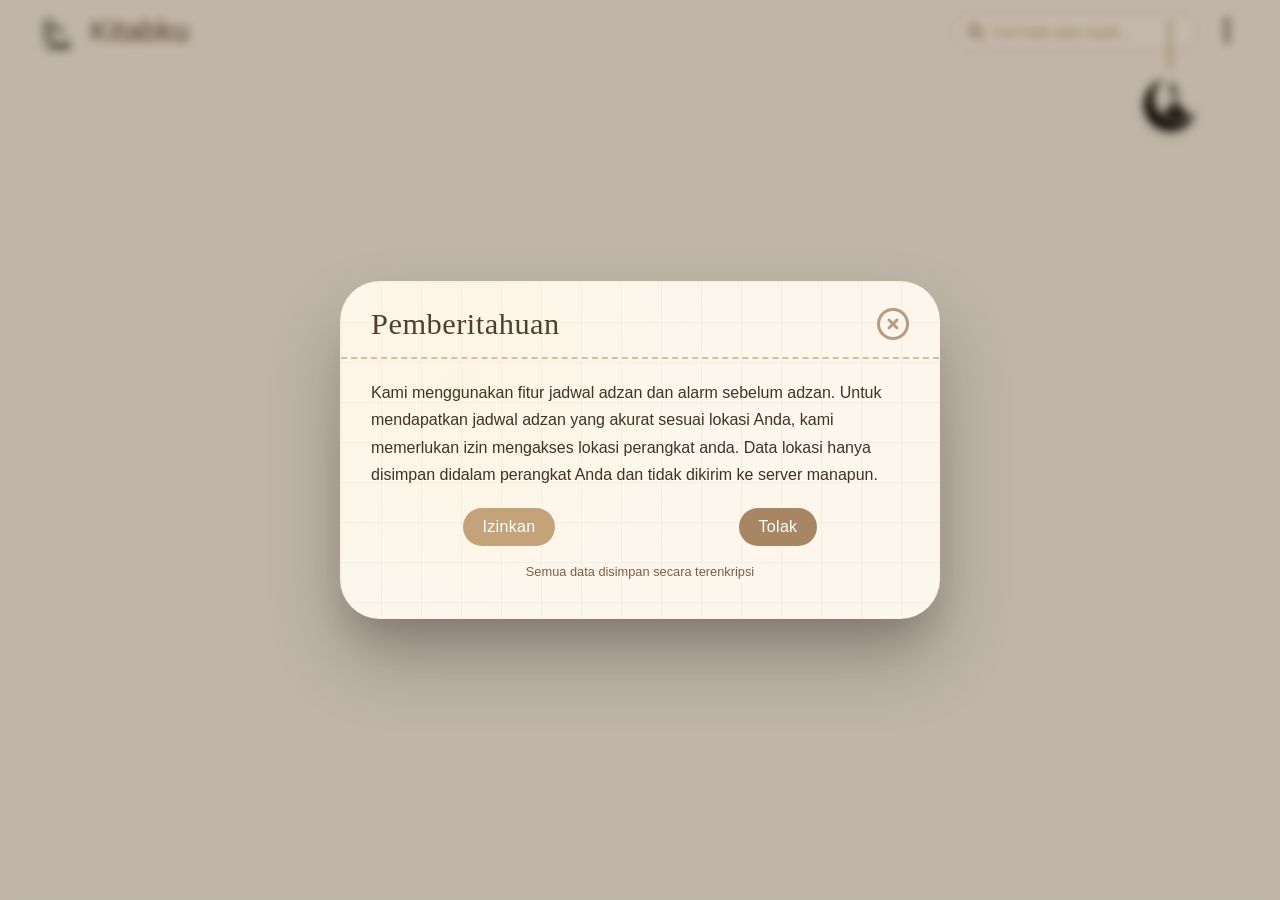
<file: index.html>
<!DOCTYPE html>
<html lang="id">
<head>
    <meta charset="UTF-8">
    <meta name="viewport" content="width=device-width, initial-scale=1.0">
    <title>Kitabku</title>
    <link rel="stylesheet" href="css/style.css">
    <link rel="icon" type="image/png" href="img/logo.png">
    <link rel="stylesheet" href="https://cdnjs.cloudflare.com/ajax/libs/font-awesome/6.0.0-beta3/css/all.min.css">
    <link href="https://fonts.googleapis.com/css2?family=Amiri&display=swap" rel="stylesheet">
</head>
<body>
    <header class="header">
        <div class="logo-container">
            <img src="img/kubah.png" alt="Logo" class="logo">
            <h1 class="site-title">Kitabku</h1>
        </div>
        <div class="header-right">
            <div class="search-container">
                <div class="search-box">
                    <i class="fas fa-search"></i>
                    <input type="text" placeholder="Cari bab atau topik..." aria-label="Cari">
                </div>
                <button class="search-icon-mobile" id="searchIconMobile" aria-label="Cari">
                    <i class="fas fa-search"></i>
                </button>
                <div class="search-results-desktop"></div>
            </div>
            <button class="dropdown-btn" id="dropdownBtn"><i class="fas fa-ellipsis-v"></i></button>
            <div class="dropdown-menu" id="dropdownMenu">
                <button class="dropdown-item" id="dropdownLicense">Licensi</button>
                <button class="dropdown-item" id="dropdownHelp">Kebijakan & Bantuan</button>
            </div>
        </div>
    </header>
    <div class="lamp-container">
        <div class="string"></div>
        <img src="img/bulan.png" alt="bulan" class="lamp">
    </div>
    <main class="main-content">
        <div class="card-wrapper">
            <img src="img/alquran.png" alt="Al-Qur'an" class="dome-image">
            <div class="card">
                <div class="card-header-sticky">
                    <h2 class="card-title">Daftar Pembahasan</h2>
                </div>
                <ul class="lesson-list" id="category-list"></ul>
            </div>
        </div>
    </main>
    <div class="modal" id="licenseModal">
        <div class="modal-content paper-texture">
            <div class="modal-header">
                <h3>Licensi MIT</h3>
                <button class="close-modal"><i class="far fa-times-circle"></i></button>
            </div>
            <div class="modal-body">
                <p class="dropcap">Dengan ini, saya menyatakan bahwa seluruh isi dan data di dalam website ini semuanya <strong>benar</strong> dan <strong>dapat dipertanggungjawabkan</strong>. Konten masih dalam tahap <strong>revisi</strong> dan <strong>pengembangan.</strong></p><br>
                <p>Dibuat oleh: <strong>M. Syalman Al Farizi</strong></p><br>
                <p>Copyright © 2026 M. Syalman Al Farizi. Permission is hereby granted, free of charge, to any person obtaining a copy of this software and associated documentation files (the "Software"), to deal in the Software without restriction, including without limitation the rights to use, copy, modify, merge, publish, distribute, sublicense, and/or sell copies of the Software, and to permit persons to whom the Software is furnished to do so, subject to the following conditions:</p><br>
                <p>The above copyright notice and this permission notice shall be included in all copies or substantial portions of the Software.</p><br>
                <p>THE SOFTWARE IS PROVIDED "AS IS", WITHOUT WARRANTY OF ANY KIND, express or implied, including but not limited to the warranties of merchantability, fitness for a particular purpose and noninfringement. In no event shall the authors or copyright holders be liable for any claim, damages or other liability, whether in an action of contract, tort or otherwise, arising from, out of or in connection with the software or the use or other dealings in the software.</p>
            </div>
        </div>
    </div>
    <div class="modal" id="helpModal">
        <div class="modal-content paper-texture">
            <div class="modal-header">
                <h3>Kebijakan & Bantuan</h3>
                <button class="close-modal"><i class="far fa-times-circle"></i></button>
            </div>
            <div class="modal-body">
                <p><strong>Kebijakan Privasi</strong></p>
                <p>Website ini tidak mengambil data pribadi apapun dari pengunjung kecuali data lokasi yang Anda berikan secara sukarela untuk keperluan jadwal adzan. Data lokasi hanya disimpan di perangkat Anda (localStorage) dan tidak dikirim ke server manapun. Anda dapat menghapusnya kapan saja.</p>
                <p>Kami tidak menggunakan cookies, tidak melacak jejak digital, dan tidak menyimpan informasi apapun tentang aktivitas anda. Semua konten bersifat informatif dan bebas digunakan.</p>
                <p><strong>Bantuan & Kontak</strong></p>
                <p>Jika menemukan kesalahan penulisan kata atau penjelasan yang kurang tepat, atau ada saran dan masukan, silakan hubungi kami melalui:</p>
                <div class="contact-list">
                    <a href="https://instagram.com/neveerlabs" target="_blank" class="contact-item"><i class="fab fa-instagram"></i> neveerlabs</a>
                    <a href="https://facebook.com/neveerlabs" target="_blank" class="contact-item"><i class="fab fa-facebook"></i> neveerlabs</a>
                    <a href="https://github.com/neveerlabs" target="_blank" class="contact-item"><i class="fab fa-github"></i> neveerlabs</a>
                    <a href="mailto:userlinuxorg@gmail.com" class="contact-item"><i class="far fa-envelope"></i> userlinuxorg@gmail.com</a>
                </div>
            </div>
        </div>
    </div>
    <div class="modal kitab-modal" id="kitabModal">
        <div class="modal-content paper-texture">
            <div class="modal-header">
                <h3 id="kitabModalHeader">Judul Kitab</h3>
            </div>
            <div class="modal-body" id="kitabModalBody"></div>
        </div>
    </div>
    <div class="modal" id="notificationModal">
        <div class="modal-content paper-texture">
            <div class="modal-header">
                <h3>Pemberitahuan</h3>
                <button class="close-modal" id="closeNotificationModal"><i class="far fa-times-circle"></i></button>
            </div>
            <div class="modal-body" id="notificationMessage"></div>
        </div>
    </div>
    <div class="modal" id="locationPermissionModal">
        <div class="modal-content paper-texture">
            <div class="modal-header">
                <h3>Pemberitahuan</h3>
                <button class="close-modal" id="closeLocationPermissionModal"><i class="far fa-times-circle"></i></button>
            </div>
            <div class="modal-body">
                <p>Kami menggunakan fitur jadwal adzan dan alarm sebelum adzan. Untuk mendapatkan jadwal adzan yang akurat sesuai lokasi Anda, kami memerlukan izin mengakses lokasi perangkat anda. Data lokasi hanya disimpan didalam perangkat Anda dan tidak dikirim ke server manapun.</p>
                <div style="display: flex; justify-content: space-around; margin-top: 20px;">
                    <button class="action-link" id="allowLocationBtn" style="background: #c4a27a; color: white; padding: 10px 20px; border-radius: 40px;">Izinkan</button>
                    <button class="action-link" id="denyLocationBtn" style="background: #a88664; color: white; padding: 10px 20px; border-radius: 40px;">Tolak</button>
                </div>
                <p style="font-size: 0.8rem; color: #7b5f44; margin-top: 15px; text-align: center;">Semua data disimpan secara terenkripsi</p>
            </div>
        </div>
    </div>
    <div class="modal" id="locationResultModal">
        <div class="modal-content paper-texture">
            <div class="modal-header">
                <h3>Informasi Lokasi</h3>
                <button class="close-modal" id="closeLocationResultModal"><i class="far fa-times-circle"></i></button>
            </div>
            <div class="modal-body" id="locationResultMessage"></div>
        </div>
    </div>
    <div class="modal alarm-modal" id="alarmModal">
        <div class="modal-content paper-texture">
            <div class="modal-header">
                <h3>Perhatian semuanya</h3>
                <button class="close-modal" id="closeAlarmModal"><i class="far fa-times-circle"></i></button>
            </div>
            <div class="modal-body" id="alarmMessage"></div>
        </div>
    </div>
    <div class="modal adzan-modal" id="adzanModal">
        <div class="modal-content paper-texture">
            <div class="modal-header">
                <h3>Perhatian semuanya</h3>
                <button class="close-modal" id="closeAdzanModal"><i class="far fa-times-circle"></i></button>
            </div>
            <div class="modal-body" id="adzanMessage"></div>
        </div>
    </div>
    <div class="search-overlay" id="searchOverlay">
        <div class="search-overlay-content">
            <div class="search-overlay-header">
                <i class="fas fa-search"></i>
                <input type="text" id="searchOverlayInput" placeholder="Cari bab atau topik..." autofocus>
                <button class="search-overlay-close" id="searchOverlayClose">&times;</button>
            </div>
            <div class="search-results" id="searchResultsOverlay"></div>
        </div>
    </div>
    <script src="js/PrayTimes.js"></script>
    <script src="js/script.js"></script>
    <script src="js/data.js"></script>
    <script src="js/kitab.js"></script>
    <script>
        (function() {
            const categoryList = document.getElementById('category-list');
            if (categoryList) {
                let html = '';
                for (const [key, cat] of Object.entries(categories)) {
                    html += `<li><a href="id/daftar.html?cat=${key}">${cat.title}</a></li>`;
                }
                categoryList.innerHTML = html;
            }
        })();
    </script>
</body>
</html>
</file>
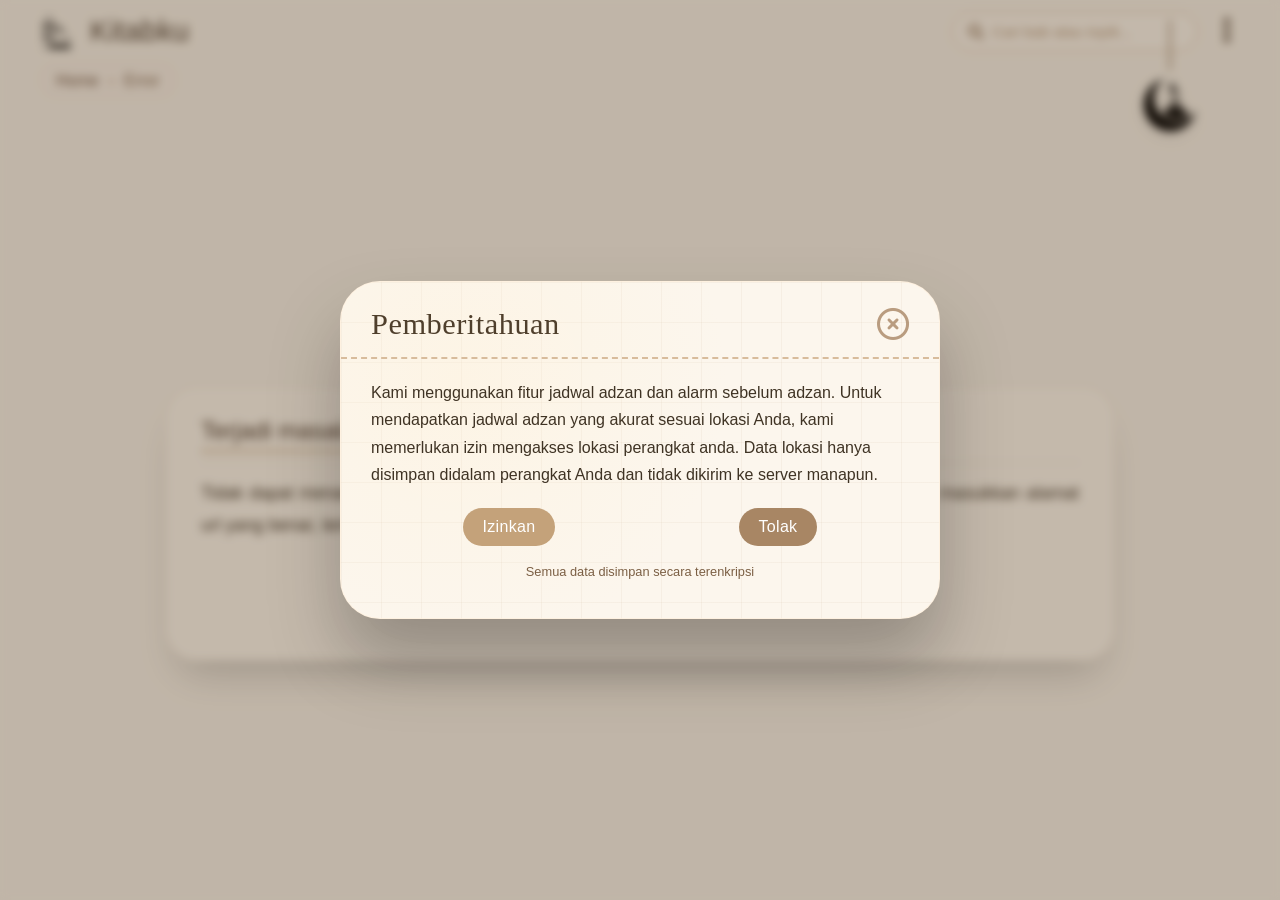
<file: id/artikel.html>
<!DOCTYPE html>
<html lang="id">
<head>
    <meta charset="UTF-8">
    <meta name="viewport" content="width=device-width, initial-scale=1.0">
    <title>Kitabku - Artikel</title>
    <link rel="stylesheet" href="../css/style.css">
    <link rel="stylesheet" href="../css/artikel.css">
    <link rel="icon" type="image/png" href="../img/logo.png">
    <link rel="stylesheet" href="https://cdnjs.cloudflare.com/ajax/libs/font-awesome/6.0.0-beta3/css/all.min.css">
    <link href="https://fonts.googleapis.com/css2?family=Amiri&display=swap" rel="stylesheet">
</head>
<body class="artikel-page">
    <header class="header">
        <div class="logo-container">
            <img src="../img/kubah.png" alt="Logo" class="logo">
            <h1 class="site-title">Kitabku</h1>
        </div>
        <div class="header-right">
            <div class="search-container">
                <div class="search-box">
                    <i class="fas fa-search"></i>
                    <input type="text" placeholder="Cari bab atau topik..." aria-label="Cari">
                </div>
                <button class="search-icon-mobile" id="searchIconMobile" aria-label="Cari">
                    <i class="fas fa-search"></i>
                </button>
                <div class="search-results-desktop"></div>
            </div>
            <button class="dropdown-btn" id="dropdownBtn"><i class="fas fa-ellipsis-v"></i></button>
            <div class="dropdown-menu" id="dropdownMenu">
                <button class="dropdown-item" id="dropdownLicense">Licensi</button>
                <button class="dropdown-item" id="dropdownHelp">Kebijakan & Bantuan</button>
            </div>
        </div>
    </header>
    <div class="breadcrumb-wrapper">
        <div class="breadcrumb" id="breadcrumb"></div>
    </div>
    <div class="lamp-container">
        <div class="string"></div>
        <img src="../img/bulan.png" alt="bulan" class="lamp">
    </div>
    <main class="main-content">
        <div class="card-wrapper">
            <img src="../img/alquran.png" alt="Al-Qur'an" class="dome-image">
            <div class="card" id="artikel-card">
                <div class="card-header-sticky">
                    <h2 class="card-title" id="artikel-judul"></h2>
                </div>
                <div class="artikel-isi" id="artikel-isi"></div>
            </div>
        </div>
    </main>
    <div class="modal" id="licenseModal">
        <div class="modal-content paper-texture">
            <div class="modal-header">
                <h3>Licensi MIT</h3>
                <button class="close-modal"><i class="far fa-times-circle"></i></button>
            </div>
            <div class="modal-body">
                <p class="dropcap">Dengan ini, saya menyatakan bahwa seluruh isi dan data di dalam website ini semuanya <strong>benar</strong> dan <strong>dapat dipertanggungjawabkan</strong>. Konten masih dalam tahap <strong>revisi</strong> dan <strong>pengembangan.</strong></p><br>
                <p>Dibuat oleh: <strong>M. Syalman Al Farizi</strong></p><br>
                <p>Copyright © 2026 M. Syalman Al Farizi. Permission is hereby granted, free of charge, to any person obtaining a copy of this software and associated documentation files (the "Software"), to deal in the Software without restriction, including without limitation the rights to use, copy, modify, merge, publish, distribute, sublicense, and/or sell copies of the Software, and to permit persons to whom the Software is furnished to do so, subject to the following conditions:</p><br>
                <p>The above copyright notice and this permission notice shall be included in all copies or substantial portions of the Software.</p><br>
                <p>THE SOFTWARE IS PROVIDED "AS IS", WITHOUT WARRANTY OF ANY KIND, express or implied, including but not limited to the warranties of merchantability, fitness for a particular purpose and noninfringement. In no event shall the authors or copyright holders be liable for any claim, damages or other liability, whether in an action of contract, tort or otherwise, arising from, out of or in connection with the software or the use or other dealings in the software.</p>
            </div>
        </div>
    </div>
    <div class="modal" id="helpModal">
        <div class="modal-content paper-texture">
            <div class="modal-header">
                <h3>Kebijakan & Bantuan</h3>
                <button class="close-modal"><i class="far fa-times-circle"></i></button>
            </div>
            <div class="modal-body">
                <p><strong>Kebijakan Privasi</strong></p>
                <p>Website ini tidak mengambil data pribadi apapun dari pengunjung kecuali data lokasi yang Anda berikan secara sukarela untuk keperluan jadwal adzan. Data lokasi hanya disimpan di perangkat Anda (localStorage) dan tidak dikirim ke server manapun. Anda dapat menghapusnya kapan saja.</p>
                <p>Kami tidak menggunakan cookies, tidak melacak jejak digital, dan tidak menyimpan informasi apapun tentang aktivitas anda. Semua konten bersifat informatif dan bebas digunakan.</p>
                <p><strong>Bantuan & Kontak</strong></p>
                <p>Jika menemukan kesalahan penulisan kata atau penjelasan yang kurang tepat, atau ada saran dan masukan, silakan hubungi kami melalui:</p>
                <div class="contact-list">
                    <a href="https://instagram.com/neveerlabs" target="_blank" class="contact-item"><i class="fab fa-instagram"></i> neveerlabs</a>
                    <a href="https://facebook.com/neveerlabs" target="_blank" class="contact-item"><i class="fab fa-facebook"></i> neveerlabs</a>
                    <a href="https://github.com/neveerlabs" target="_blank" class="contact-item"><i class="fab fa-github"></i> neveerlabs</a>
                    <a href="mailto:userlinuxorg@gmail.com" class="contact-item"><i class="far fa-envelope"></i> userlinuxorg@gmail.com</a>
                </div>
            </div>
        </div>
    </div>
    <div class="modal kitab-modal" id="kitabModal">
        <div class="modal-content paper-texture">
            <div class="modal-header">
                <h3 id="kitabModalHeader">Judul Kitab</h3>
            </div>
            <div class="modal-body" id="kitabModalBody"></div>
        </div>
    </div>
    <div class="modal" id="notificationModal">
        <div class="modal-content paper-texture">
            <div class="modal-header">
                <h3>Pemberitahuan</h3>
                <button class="close-modal" id="closeNotificationModal"><i class="far fa-times-circle"></i></button>
            </div>
            <div class="modal-body" id="notificationMessage"></div>
        </div>
    </div>
    <div class="modal" id="locationPermissionModal">
        <div class="modal-content paper-texture">
            <div class="modal-header">
                <h3>Pemberitahuan</h3>
                <button class="close-modal" id="closeLocationPermissionModal"><i class="far fa-times-circle"></i></button>
            </div>
            <div class="modal-body">
                <p>Kami menggunakan fitur jadwal adzan dan alarm sebelum adzan. Untuk mendapatkan jadwal adzan yang akurat sesuai lokasi Anda, kami memerlukan izin mengakses lokasi perangkat anda. Data lokasi hanya disimpan didalam perangkat Anda dan tidak dikirim ke server manapun.</p>
                <div style="display: flex; justify-content: space-around; margin-top: 20px;">
                    <button class="action-link" id="allowLocationBtn" style="background: #c4a27a; color: white; padding: 10px 20px; border-radius: 40px;">Izinkan</button>
                    <button class="action-link" id="denyLocationBtn" style="background: #a88664; color: white; padding: 10px 20px; border-radius: 40px;">Tolak</button>
                </div>
                <p style="font-size: 0.8rem; color: #7b5f44; margin-top: 15px; text-align: center;">Semua data disimpan secara terenkripsi</p>
            </div>
        </div>
    </div>
    <div class="modal" id="locationResultModal">
        <div class="modal-content paper-texture">
            <div class="modal-header">
                <h3>Informasi Lokasi</h3>
                <button class="close-modal" id="closeLocationResultModal"><i class="far fa-times-circle"></i></button>
            </div>
            <div class="modal-body" id="locationResultMessage"></div>
        </div>
    </div>
    <div class="modal alarm-modal" id="alarmModal">
        <div class="modal-content paper-texture">
            <div class="modal-header">
                <h3>Perhatian semuanya</h3>
                <button class="close-modal" id="closeAlarmModal"><i class="far fa-times-circle"></i></button>
            </div>
            <div class="modal-body" id="alarmMessage"></div>
        </div>
    </div>
    <div class="modal adzan-modal" id="adzanModal">
        <div class="modal-content paper-texture">
            <div class="modal-header">
                <h3>Perhatian semuanya</h3>
                <button class="close-modal" id="closeAdzanModal"><i class="far fa-times-circle"></i></button>
            </div>
            <div class="modal-body" id="adzanMessage"></div>
        </div>
    </div>
    <div class="search-overlay" id="searchOverlay">
        <div class="search-overlay-content">
            <div class="search-overlay-header">
                <i class="fas fa-search"></i>
                <input type="text" id="searchOverlayInput" placeholder="Cari bab atau topik..." autofocus>
                <button class="search-overlay-close" id="searchOverlayClose">&times;</button>
            </div>
            <div class="search-results" id="searchResultsOverlay"></div>
        </div>
    </div>
    <script src="../js/PrayTimes.js"></script>
    <script src="../js/script.js"></script>
    <script src="../js/data.js"></script>
    <script src="../js/kitab.js"></script>
    <script src="../js/artikel.js"></script>
</body>
</html>
</file>
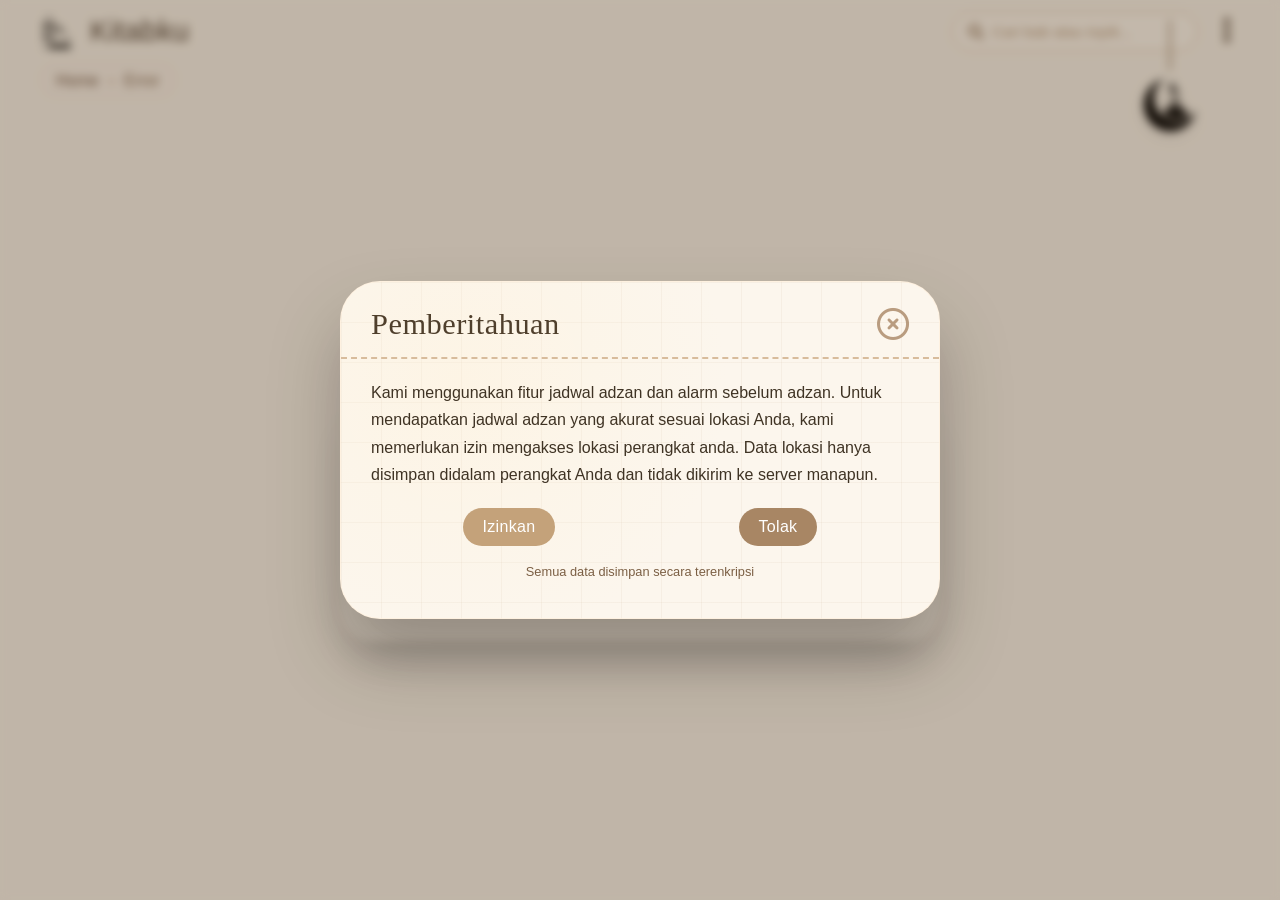
<file: id/daftar.html>
<!DOCTYPE html>
<html lang="id">
<head>
    <meta charset="UTF-8">
    <meta name="viewport" content="width=device-width, initial-scale=1.0">
    <title>Kitabku - Daftar</title>
    <link rel="stylesheet" href="../css/style.css">
    <link rel="stylesheet" href="../css/daftar.css">
    <link rel="icon" type="image/png" href="../img/logo.png">
    <link rel="stylesheet" href="https://cdnjs.cloudflare.com/ajax/libs/font-awesome/6.0.0-beta3/css/all.min.css">
    <link href="https://fonts.googleapis.com/css2?family=Amiri&display=swap" rel="stylesheet">
</head>
<body>
    <header class="header">
        <div class="logo-container">
            <img src="../img/kubah.png" alt="Logo" class="logo">
            <h1 class="site-title">Kitabku</h1>
        </div>
        <div class="header-right">
            <div class="search-container">
                <div class="search-box">
                    <i class="fas fa-search"></i>
                    <input type="text" placeholder="Cari bab atau topik..." aria-label="Cari">
                </div>
                <button class="search-icon-mobile" id="searchIconMobile" aria-label="Cari">
                    <i class="fas fa-search"></i>
                </button>
                <div class="search-results-desktop"></div>
            </div>
            <button class="dropdown-btn" id="dropdownBtn"><i class="fas fa-ellipsis-v"></i></button>
            <div class="dropdown-menu" id="dropdownMenu">
                <button class="dropdown-item" id="dropdownLicense">Licensi</button>
                <button class="dropdown-item" id="dropdownHelp">Kebijakan & Bantuan</button>
            </div>
        </div>
    </header>
    <div class="breadcrumb-wrapper">
        <div class="breadcrumb" id="breadcrumb"></div>
    </div>
    <div class="lamp-container">
        <div class="string"></div>
        <img src="../img/bulan.png" alt="bulan" class="lamp">
    </div>
    <main class="main-content">
        <div class="card-wrapper">
            <img src="../img/alquran.png" alt="Al-Qur'an" class="dome-image">
            <div class="card">
                <div class="card-header-sticky">
                    <h2 class="card-title" id="category-title">Daftar Pembahasan</h2>
                </div>
                <ul class="lesson-list" id="topic-list"></ul>
            </div>
        </div>
    </main>
    <div class="modal" id="licenseModal">
        <div class="modal-content paper-texture">
            <div class="modal-header">
                <h3>Licensi MIT</h3>
                <button class="close-modal"><i class="far fa-times-circle"></i></button>
            </div>
            <div class="modal-body">
                <p class="dropcap">Dengan ini, saya menyatakan bahwa seluruh isi dan data di dalam website ini semuanya <strong>benar</strong> dan <strong>dapat dipertanggungjawabkan</strong>. Konten masih dalam tahap <strong>revisi</strong> dan <strong>pengembangan.</strong></p><br>
                <p>Dibuat oleh: <strong>M. Syalman Al Farizi</strong></p><br>
                <p>Copyright © 2026 M. Syalman Al Farizi. Permission is hereby granted, free of charge, to any person obtaining a copy of this software and associated documentation files (the "Software"), to deal in the Software without restriction, including without limitation the rights to use, copy, modify, merge, publish, distribute, sublicense, and/or sell copies of the Software, and to permit persons to whom the Software is furnished to do so, subject to the following conditions:</p><br>
                <p>The above copyright notice and this permission notice shall be included in all copies or substantial portions of the Software.</p><br>
                <p>THE SOFTWARE IS PROVIDED "AS IS", WITHOUT WARRANTY OF ANY KIND, express or implied, including but not limited to the warranties of merchantability, fitness for a particular purpose and noninfringement. In no event shall the authors or copyright holders be liable for any claim, damages or other liability, whether in an action of contract, tort or otherwise, arising from, out of or in connection with the software or the use or other dealings in the software.</p>
            </div>
        </div>
    </div>
    <div class="modal" id="helpModal">
        <div class="modal-content paper-texture">
            <div class="modal-header">
                <h3>Kebijakan & Bantuan</h3>
                <button class="close-modal"><i class="far fa-times-circle"></i></button>
            </div>
            <div class="modal-body">
                <p><strong>Kebijakan Privasi</strong></p>
                <p>Website ini tidak mengambil data pribadi apapun dari pengunjung kecuali data lokasi yang Anda berikan secara sukarela untuk keperluan jadwal adzan. Data lokasi hanya disimpan di perangkat Anda (localStorage) dan tidak dikirim ke server manapun. Anda dapat menghapusnya kapan saja.</p>
                <p>Kami tidak menggunakan cookies, tidak melacak jejak digital, dan tidak menyimpan informasi apapun tentang aktivitas anda. Semua konten bersifat informatif dan bebas digunakan.</p>
                <p><strong>Bantuan & Kontak</strong></p>
                <p>Jika menemukan kesalahan penulisan kata atau penjelasan yang kurang tepat, atau ada saran dan masukan, silakan hubungi kami melalui:</p>
                <div class="contact-list">
                    <a href="https://instagram.com/neveerlabs" target="_blank" class="contact-item"><i class="fab fa-instagram"></i> neveerlabs</a>
                    <a href="https://facebook.com/neveerlabs" target="_blank" class="contact-item"><i class="fab fa-facebook"></i> neveerlabs</a>
                    <a href="https://github.com/neveerlabs" target="_blank" class="contact-item"><i class="fab fa-github"></i> neveerlabs</a>
                    <a href="mailto:userlinuxorg@gmail.com" class="contact-item"><i class="far fa-envelope"></i> userlinuxorg@gmail.com</a>
                </div>
            </div>
        </div>
    </div>
    <div class="modal kitab-modal" id="kitabModal">
        <div class="modal-content paper-texture">
            <div class="modal-header">
                <h3 id="kitabModalHeader">Judul Kitab</h3>
            </div>
            <div class="modal-body" id="kitabModalBody"></div>
        </div>
    </div>
    <div class="modal" id="notificationModal">
        <div class="modal-content paper-texture">
            <div class="modal-header">
                <h3>Pemberitahuan</h3>
                <button class="close-modal" id="closeNotificationModal"><i class="far fa-times-circle"></i></button>
            </div>
            <div class="modal-body" id="notificationMessage"></div>
        </div>
    </div>
    <div class="modal" id="locationPermissionModal">
        <div class="modal-content paper-texture">
            <div class="modal-header">
                <h3>Pemberitahuan</h3>
                <button class="close-modal" id="closeLocationPermissionModal"><i class="far fa-times-circle"></i></button>
            </div>
            <div class="modal-body">
                <p>Kami menggunakan fitur jadwal adzan dan alarm sebelum adzan. Untuk mendapatkan jadwal adzan yang akurat sesuai lokasi Anda, kami memerlukan izin mengakses lokasi perangkat anda. Data lokasi hanya disimpan didalam perangkat Anda dan tidak dikirim ke server manapun.</p>
                <div style="display: flex; justify-content: space-around; margin-top: 20px;">
                    <button class="action-link" id="allowLocationBtn" style="background: #c4a27a; color: white; padding: 10px 20px; border-radius: 40px;">Izinkan</button>
                    <button class="action-link" id="denyLocationBtn" style="background: #a88664; color: white; padding: 10px 20px; border-radius: 40px;">Tolak</button>
                </div>
                <p style="font-size: 0.8rem; color: #7b5f44; margin-top: 15px; text-align: center;">Semua data disimpan secara terenkripsi</p>
            </div>
        </div>
    </div>
    <div class="modal" id="locationResultModal">
        <div class="modal-content paper-texture">
            <div class="modal-header">
                <h3>Informasi Lokasi</h3>
                <button class="close-modal" id="closeLocationResultModal"><i class="far fa-times-circle"></i></button>
            </div>
            <div class="modal-body" id="locationResultMessage"></div>
        </div>
    </div>
    <div class="modal alarm-modal" id="alarmModal">
        <div class="modal-content paper-texture">
            <div class="modal-header">
                <h3>Perhatian semuanya</h3>
                <button class="close-modal" id="closeAlarmModal"><i class="far fa-times-circle"></i></button>
            </div>
            <div class="modal-body" id="alarmMessage"></div>
        </div>
    </div>
    <div class="modal adzan-modal" id="adzanModal">
        <div class="modal-content paper-texture">
            <div class="modal-header">
                <h3>Perhatian semuanya</h3>
                <button class="close-modal" id="closeAdzanModal"><i class="far fa-times-circle"></i></button>
            </div>
            <div class="modal-body" id="adzanMessage"></div>
        </div>
    </div>
    <div class="search-overlay" id="searchOverlay">
        <div class="search-overlay-content">
            <div class="search-overlay-header">
                <i class="fas fa-search"></i>
                <input type="text" id="searchOverlayInput" placeholder="Cari bab atau topik..." autofocus>
                <button class="search-overlay-close" id="searchOverlayClose">&times;</button>
            </div>
            <div class="search-results" id="searchResultsOverlay"></div>
        </div>
    </div>
    <script src="../js/PrayTimes.js"></script>
    <script src="../js/script.js"></script>
    <script src="../js/data.js"></script>
    <script src="../js/daftar.js"></script>
    <script src="../js/kitab.js"></script>
    <script>
        (function() {
            const urlParams = new URLSearchParams(window.location.search);
            const catKey = urlParams.get('cat');
            const breadcrumb = document.getElementById('breadcrumb');
            const categoryTitle = document.getElementById('category-title');
            const topicList = document.getElementById('topic-list');

            function showError(message) {
                document.title = 'Kitabku - Error';
                breadcrumb.innerHTML = `<a href="../index.html">Home</a> <span class="separator">›</span> <span>Error</span>`;
                categoryTitle.textContent = 'Terjadi masalah';
                topicList.innerHTML = `<p>${message}</p><p style="text-align: center; margin-top: 20px;"><a href="../index.html" style="display: inline-block; padding: 8px 16px; background: #c4a27a; color: white; border-radius: 40px; text-decoration: none;">Kembali ke Home</a></p>`;
            }
            if (!catKey) {
                showError('Tidak dapat menampilkan halaman untuk anda! Silahkan refresh halaman browser anda dan masukkan alamat url yang benar, terima kasih.');
            } else if (!categories[catKey]) {
                showError('Tidak dapat menampilkan halaman untuk anda! Silahkan refresh halaman browser anda dan masukkan alamat url yang benar, terima kasih.');
            } else {
                const category = categories[catKey];
                document.title = `Kitabku - ${category.title}`;
                breadcrumb.innerHTML = `<a href="../index.html">Home</a> <span class="separator">›</span> <span>${category.title}</span>`;
                categoryTitle.textContent = category.title;
                let listHtml = '';
                category.topics.forEach(topic => {
                    listHtml += `<li><a href="artikel.html?cat=${catKey}&topic=${topic.id}">${topic.title}</a></li>`;
                });
                topicList.innerHTML = listHtml;
            }
        })();
    </script>
</body>
</html>
</file>
<file: css/style.css>
* {
    margin: 0;
    padding: 0;
    box-sizing: border-box;
}

body {
    font-family: 'Segoe UI', Tahoma, Geneva, Verdana, sans-serif;
    background-color: #faf3e8;
    height: 100vh;
    display: flex;
    flex-direction: column;
    position: relative;
    overflow: hidden;
}

body.artikel-page {
    overflow: auto;
}

.header {
    padding: 10px 40px;
    flex-shrink: 0;
    display: flex;
    align-items: center;
    justify-content: space-between;
}

.logo-container {
    display: flex;
    align-items: center;
    gap: 15px;
}

.logo {
    width: 35px;
    height: auto;
}

.site-title {
    font-size: 1.8rem;
    font-weight: 500;
    color: #4f3e2e;
    letter-spacing: 0.5px;
}

.header-right {
    position: relative;
    display: flex;
    align-items: center;
    gap: 5px;
}

.search-container {
    display: flex;
    align-items: center;
    margin-right: 10px;
    position: relative;
}

.search-box {
    display: flex;
    align-items: center;
    background: rgba(255, 248, 238, 0.8);
    border: 1px solid #d8bc9c;
    border-radius: 40px;
    padding: 4px 15px;
    transition: all 0.3s ease;
    backdrop-filter: blur(2px);
    min-width: 200px;
}

.search-box:focus-within {
    border-color: #b5926a;
    box-shadow: 0 0 0 3px rgba(181, 146, 106, 0.2);
}

.search-box i {
    color: #9b7e61;
    font-size: 1rem;
    margin-right: 8px;
}

.search-box input {
    border: none;
    background: transparent;
    outline: none;
    font-size: 0.95rem;
    padding: 6px 0;
    color: #4f3f30;
    width: 100%;
    font-family: inherit;
}

.search-box input::placeholder {
    color: #b59573;
}

.search-icon-mobile {
    display: none;
    background: none;
    border: none;
    font-size: 1.5rem;
    color: #4f3e2e;
    cursor: pointer;
    padding: 5px 8px;
    transition: transform 0.2s;
}

.search-icon-mobile:hover {
    transform: scale(1.1);
}

.search-results-desktop {
    display: none;
    position: absolute;
    top: calc(100% + 8px);
    right: 0;
    left: 0;
    background: #fcf6ed;
    border-radius: 20px;
    box-shadow: 0 15px 30px rgba(0,0,0,0.15);
    border: 1px solid #e2cfb5;
    max-height: 300px;
    overflow-y: auto;
    padding: 8px 0;
    z-index: 1000;
    min-width: 250px;
}

.search-results-desktop::-webkit-scrollbar {
    width: 6px;
}

.search-results-desktop::-webkit-scrollbar-track {
    background: #f0e2d2;
    border-radius: 10px;
}

.search-results-desktop::-webkit-scrollbar-thumb {
    background: #c4a27a;
    border-radius: 10px;
}

.search-results-desktop.show {
    display: block;
}

.search-results-desktop .result-item {
    display: block;
    padding: 8px 18px;
    color: #4f3f30;
    text-decoration: none;
    font-size: 0.95rem;
    transition: background 0.1s;
}

.search-results-desktop .result-item:hover {
    background: #efe2d2;
}

.search-results-desktop .result-item .result-type {
    font-size: 0.7rem;
    color: #7b5f44;
    background: #e6d5b8;
    padding: 1px 8px;
    border-radius: 20px;
    margin-left: 8px;
}

.search-results-desktop .no-result {
    padding: 10px 18px;
    color: #7b5f44;
    font-style: italic;
    text-align: center;
}

.search-overlay {
    display: none;
    position: fixed;
    top: 0;
    left: 0;
    width: 100%;
    height: 100%;
    background: rgba(60, 40, 20, 0.5);
    backdrop-filter: blur(8px);
    z-index: 1500;
    justify-content: center;
    align-items: flex-start;
    padding-top: 80px;
    padding-left: 20px;
    padding-right: 20px;
}

.search-overlay.show {
    display: flex;
}

.search-overlay-content {
    width: 100%;
    max-width: 500px;
    background: #fcf6ed;
    border-radius: 40px;
    padding: 20px;
    box-shadow: 0 20px 50px rgba(0,0,0,0.3);
    border: 1px solid #e2cfb5;
    max-height: 80vh;
    display: flex;
    flex-direction: column;
}

.search-overlay-header {
    display: flex;
    align-items: center;
    gap: 12px;
    border-bottom: 2px dashed #d8bc9c;
    padding-bottom: 12px;
    margin-bottom: 15px;
}

.search-overlay-header i {
    color: #9b7e61;
    font-size: 1.2rem;
}

.search-overlay-header input {
    flex: 1;
    border: none;
    background: transparent;
    outline: none;
    font-size: 1.1rem;
    padding: 8px 0;
    color: #4f3f30;
    font-family: inherit;
}

.search-overlay-header input::placeholder {
    color: #b59573;
}

.search-overlay-close {
    background: none;
    border: none;
    font-size: 1.8rem;
    color: #a88664;
    cursor: pointer;
    padding: 0 5px;
    transition: transform 0.2s;
}

.search-overlay-close:hover {
    transform: rotate(90deg);
}

.search-results {
    overflow-y: auto;
    flex: 1;
    margin-top: 5px;
}

.search-results::-webkit-scrollbar {
    width: 6px;
}

.search-results::-webkit-scrollbar-track {
    background: #f0e2d2;
    border-radius: 10px;
}

.search-results::-webkit-scrollbar-thumb {
    background: #c4a27a;
    border-radius: 10px;
}

.search-results .result-item {
    display: block;
    padding: 10px 15px;
    margin-bottom: 6px;
    background: rgba(250, 240, 230, 0.6);
    border-radius: 30px;
    color: #4f3f30;
    text-decoration: none;
    font-size: 1rem;
    transition: background 0.15s;
    border: 1px solid #f0e2d2;
}

.search-results .result-item:hover {
    background: #efe2d2;
    border-color: #c4a27a;
}

.search-results .result-item .result-type {
    font-size: 0.75rem;
    color: #7b5f44;
    background: #e6d5b8;
    padding: 2px 10px;
    border-radius: 20px;
    margin-left: 8px;
    display: inline-block;
}

.search-results .no-result {
    text-align: center;
    color: #7b5f44;
    padding: 20px 0;
    font-style: italic;
}

.dropdown-btn {
    background: none;
    border: none;
    font-size: 1.8rem;
    color: #4f3e2e;
    cursor: pointer;
    padding: 5px 10px;
    transition: transform 0.2s;
}

.dropdown-btn:hover {
    transform: rotate(90deg);
}

.dropdown-menu {
    display: none;
    position: absolute;
    right: 0;
    top: 100%;
    background: #fcf6ed;
    border-radius: 20px;
    box-shadow: 0 10px 30px rgba(0,0,0,0.15);
    border: 1px solid #e2cfb5;
    min-width: 180px;
    padding: 8px 0;
    z-index: 1000;
    backdrop-filter: blur(5px);
}

.dropdown-menu.show {
    display: block;
}

.dropdown-item {
    background: none;
    border: none;
    display: block;
    width: 100%;
    padding: 10px 20px;
    font-size: 1rem;
    color: #4f3f30;
    text-align: left;
    cursor: pointer;
    transition: background 0.15s;
    font-family: inherit;
    letter-spacing: 0.3px;
}

.dropdown-item:hover {
    background: #efe2d2;
}

.dropdown-item:first-child {
    border-radius: 20px 20px 0 0;
}

.dropdown-item:last-child {
    border-radius: 0 0 20px 20px;
}

.breadcrumb-wrapper {
    padding: 0 40px 10px 40px;
    flex-shrink: 0;
}

.breadcrumb {
    display: inline-block;
    font-size: 1rem;
    color: #7b5f44;
    background: rgba(250, 240, 230, 0.5);
    padding: 5px 15px;
    border-radius: 40px;
    backdrop-filter: blur(2px);
    border: 1px solid rgba(180, 150, 120, 0.2);
}

.breadcrumb a {
    color: #6b4f39;
    text-decoration: none;
    transition: color 0.2s;
}

.breadcrumb a:hover {
    color: #8b603b;
    text-decoration: underline;
}

.breadcrumb .separator {
    margin: 0 5px;
    color: #b59573;
}

.lamp-container {
    position: absolute;
    top: 20px;
    right: 80px;
    display: flex;
    flex-direction: column;
    align-items: center;
    transform-origin: top center;
    animation: swing 3s infinite ease-in-out;
    z-index: 10;
}

.string {
    width: 2px;
    height: 50px;
    background: #9b7e61;
    margin-bottom: 5px;
}

.lamp {
    width: 60px;
    height: auto;
    filter: drop-shadow(0 4px 8px rgba(0,0,0,0.1));
}

@keyframes swing {
    0%, 100% { transform: rotate(0deg); }
    25% { transform: rotate(4deg); }
    75% { transform: rotate(-4deg); }
}

.main-content {
    flex: 1;
    display: flex;
    justify-content: center;
    align-items: center;
    padding: 10px;
    min-height: 0;
    position: relative;
    z-index: 1;
}

.card-wrapper {
    position: relative;
    max-width: 600px;
    width: 100%;
    margin-top: 30px;
}

body.artikel-page .card-wrapper {
    max-width: 950px;
    margin-top: 40px;
}

.dome-image {
    position: absolute;
    top: -50px;
    left: 50%;
    transform: translateX(-50%);
    width: 100px;
    height: auto;
    z-index: 5;
    filter: drop-shadow(0 8px 12px rgba(0,0,0,0.1));
}

body.artikel-page .dome-image {
    top: -40px;
    width: 80px;
}

body.scrolled .dome-image {
    top: unset;
}

.card {
    background: rgba(255, 248, 238, 0.95);
    border-radius: 32px;
    padding: 30px 30px 30px 30px;
    box-shadow: 0 25px 40px -15px rgba(0,0,0,0.2);
    border: 1px solid rgba(200, 170, 140, 0.3);
    backdrop-filter: blur(2px);
    max-height: 60vh;
    overflow-y: auto;
    scrollbar-width: thin;
    scrollbar-color: #c4a27a #f0e2d2;
}

.card::-webkit-scrollbar {
    width: 6px;
}

.card::-webkit-scrollbar-track {
    background: #f0e2d2;
    border-radius: 10px;
}

.card::-webkit-scrollbar-thumb {
    background: #c4a27a;
    border-radius: 10px;
}

body.artikel-page .card {
    max-height: 80vh;
    padding: 30px 35px 35px 35px;
}

.card-header-sticky {
    position: sticky;
    top: 0;
    background: rgba(255, 248, 238, 0.95);
    backdrop-filter: blur(2px);
    z-index: 10;
    padding: 0 0 10px 0;
    margin-bottom: 15px;
    border-bottom: 1px solid rgba(200, 170, 140, 0.3);
}

.card-title {
    font-size: 1.5rem;
    color: #4a3727;
    margin-bottom: 0;
    border-bottom: 2px solid #c4a27a;
    display: inline-block;
    padding-bottom: 5px;
    font-weight: 400;
}

body.artikel-page .card-title {
    font-size: 1.5rem;
}

.lesson-list {
    list-style: none;
    font-size: 1.2rem;
}

.lesson-list li {
    padding: 10px 15px;
    margin-bottom: 8px;
    background: #fefaf4;
    border-radius: 40px;
    color: #4f3f30;
    box-shadow: 0 2px 5px rgba(0,0,0,0.03);
    transition: all 0.2s ease;
    display: flex;
    align-items: center;
    gap: 12px;
    border: 1px solid #f0e2d2;
}

.lesson-list li i {
    color: #9b7e61;
    font-size: 1.1rem;
    width: 24px;
}

.lesson-list li:hover {
    background: #f7ede2;
    transform: translateX(5px);
    border-color: #c4a27a;
}

.lesson-list li a {
    display: block;
    color: inherit;
    text-decoration: none;
    width: 100%;
    padding: 10px 15px;
    margin: -10px -15px;
    border-radius: 40px;
}

.lesson-list li:hover a {
    color: inherit;
}

.artikel-isi {
    font-size: 1.1rem;
    line-height: 1.8;
    color: #3f3324;
    text-align: justify;
}

.artikel-isi p {
    margin-bottom: 1.2rem;
}

.kitab-tombol {
    display: inline-block;
    background: #e6d5b8;
    color: #4f3f30;
    padding: 2px 12px;
    border-radius: 30px;
    font-size: 0.9rem;
    font-weight: 500;
    cursor: pointer;
    border: 1px solid #b5926a;
    transition: all 0.2s;
    margin: 0 4px;
    white-space: nowrap;
}

.kitab-tombol:hover {
    background: #d4b690;
    transform: scale(1.02);
    box-shadow: 0 2px 8px rgba(0,0,0,0.1);
}

.redirect-tombol {
    display: inline-block;
    background: #e6d5b8;
    color: #4f3f30;
    padding: 2px 12px;
    border-radius: 30px;
    font-size: 0.9rem;
    font-weight: 500;
    cursor: pointer;
    border: 1px solid #b5926a;
    transition: all 0.2s;
    margin: 0 4px;
    white-space: nowrap;
}

.redirect-tombol:hover {
    background: #d4b690;
    transform: scale(1.02);
    box-shadow: 0 2px 8px rgba(0,0,0,0.1);
}

.highlight-text {
    background-color: #fff1c0;
    padding: 2px 4px;
    border-radius: 6px;
    font-weight: 500;
}

.catatan-text {
    font-style: italic;
    color: #6b4f39;
    background: rgba(200, 170, 140, 0.1);
    padding: 10px 15px;
    border-left: 4px solid #b5926a;
    margin: 15px 0;
    border-radius: 0 12px 12px 0;
    font-size: 0.95rem;
}

.action-links {
    position: fixed;
    bottom: 25px;
    right: 30px;
    display: flex;
    align-items: center;
    gap: 8px;
    z-index: 200;
    background: rgba(250, 240, 230, 0.7);
    backdrop-filter: blur(5px);
    padding: 8px 18px;
    border-radius: 50px;
    border: 1px solid rgba(180, 150, 120, 0.2);
    box-shadow: 0 5px 15px rgba(0,0,0,0.05);
}

.action-link {
    background: none;
    border: none;
    color: #6b4f39;
    font-size: 1rem;
    cursor: pointer;
    padding: 5px 10px;
    transition: all 0.2s;
    font-weight: 400;
    letter-spacing: 0.3px;
}

.action-link:hover {
    color: #8b603b;
    transform: translateY(-1px);
    text-shadow: 0 2px 5px rgba(0,0,0,0.05);
}

.separator {
    color: #b59573;
    font-size: 1.2rem;
}

.modal {
    display: none;
    position: fixed;
    top: 0;
    left: 0;
    width: 100%;
    height: 100%;
    background-color: rgba(60, 40, 20, 0.3);
    backdrop-filter: blur(5px);
    z-index: 1000;
    justify-content: center;
    align-items: center;
    padding: 20px;
}

.modal.show {
    display: flex;
}

.modal-content {
    max-width: 600px;
    width: 100%;
    max-height: 80vh;
    border-radius: 40px;
    box-shadow: 0 40px 70px rgba(0,0,0,0.25);
    border: 1px solid rgba(255, 240, 220, 0.7);
    animation: modalFadeIn 0.4s ease;
    overflow: hidden;
    display: flex;
    flex-direction: column;
}

.paper-texture {
    background-color: #fcf6ed;
    background-image: 
    linear-gradient(rgba(200, 170, 140, 0.1) 1px, transparent 1px),
    linear-gradient(90deg, rgba(200, 170, 140, 0.1) 1px, transparent 1px);
    background-size: 40px 40px;
    position: relative;
}

.paper-texture::before {
    content: '';
    position: absolute;
    top: 0;
    left: 0;
    right: 0;
    bottom: 0;
    background: radial-gradient(circle at 20% 30%, rgba(255, 240, 210, 0.3) 0%, transparent 50%);
    pointer-events: none;
}

.modal-header {
    display: flex;
    justify-content: space-between;
    align-items: center;
    padding: 25px 30px 15px 30px;
    border-bottom: 2px dashed #d8bc9c;
    position: relative;
    flex-shrink: 0;
}

.modal-header h3 {
    font-size: 1.9rem;
    color: #4f3f2c;
    font-weight: 350;
    letter-spacing: 0.5px;
    font-family: 'Times New Roman', serif;
}

.close-modal {
    background: none;
    border: none;
    font-size: 2rem;
    color: #a88664;
    cursor: pointer;
    transition: all 0.2s;
    line-height: 1;
    opacity: 0.8;
}

.close-modal:hover {
    color: #5a3e28;
    opacity: 1;
    transform: rotate(90deg);
}

.modal-body {
    padding: 20px 30px 35px 30px;
    color: #3f3324;
    font-size: 1rem;
    line-height: 1.7;
    position: relative;
    overflow-y: auto;
    flex: 1;
}

.modal-body::-webkit-scrollbar {
    width: 6px;
}

.modal-body::-webkit-scrollbar-track {
    background: #f0e2d2;
    border-radius: 10px;
}

.modal-body::-webkit-scrollbar-thumb {
    background: #c4a27a;
    border-radius: 10px;
}

.kitab-modal .modal-body {
    font-family: 'Amiri', serif;
    direction: rtl;
    text-align: right;
    font-size: 1.3rem;
    line-height: 2;
}

.kitab-modal .modal-body p {
    margin-bottom: 1.5rem;
}

.kitab-modal .modal-header h3 {
    font-size: clamp(1rem, 5vw, 1.9rem);
    word-break: break-word;
    white-space: normal;
    line-height: 1.3;
}

.contact-list {
    display: flex;
    flex-direction: column;
    gap: 12px;
    margin-top: 20px;
    padding-bottom: 10px;
}

.contact-item {
    display: flex;
    align-items: center;
    gap: 15px;
    padding: 12px 20px;
    background: rgba(250, 240, 230, 0.8);
    border-radius: 100px;
    color: #4f3f30;
    text-decoration: none;
    border: 1px solid #e2cfb5;
    transition: all 0.25s ease;
    font-size: 1.05rem;
    backdrop-filter: blur(2px);
    word-break: break-word;
}

.contact-item i {
    font-size: 1.4rem;
    width: 28px;
    color: #7b5f44;
    transition: transform 0.2s;
    flex-shrink: 0;
}

.contact-item:hover {
    background: #efe2d2;
    border-color: #b5926a;
    transform: translateX(8px);
    box-shadow: 0 5px 15px rgba(0,0,0,0.1);
}

.contact-item:hover i {
    transform: scale(1.1);
}

@media (max-width: 768px) {
    .header {
        padding: 10px 25px;
    }
    .site-title {
        font-size: 1.5rem;
    }
    .breadcrumb-wrapper {
        padding: 0 25px 10px 25px;
    }
    .logo {
        width: 40px;
    }
    .lamp-container {
        right: 40px;
        top: 15px;
    }
    .lamp {
        width: 45px;
    }
    .string {
        height: 35px;
    }
    .card-wrapper {
        max-width: 450px;
    }
    .dome-image {
        width: 70px;
        top: -35px;
    }
    .card {
        padding: 25px 20px 20px;
        max-height: 50vh;
    }
    .card-title {
        font-size: 1.6rem;
    }
    .lesson-list {
        font-size: 1rem;
    }
    .lesson-list li {
        padding: 8px 12px;
    }
    .modal-content {
        max-width: 90%;
        max-height: 75vh;
    }
    .modal-header {
        padding: 20px 20px 10px;
    }
    .modal-header h3 {
        font-size: 1.5rem;
    }
    .modal-body {
        padding: 15px 20px 25px;
    }
    .contact-item {
        padding: 10px 15px;
        font-size: 0.95rem;
    }
    .action-links {
        bottom: 15px;
        right: 15px;
        padding: 6px 12px;
    }
    .action-link {
        font-size: 0.9rem;
    }
    body.artikel-page .card-wrapper {
        max-width: 98%;
        margin-top: 30px;
    }
    body.artikel-page .card {
        max-height: 70vh;
    }
    body.artikel-page .dome-image {
        top: -35px;
        width: 70px;
    }
    .dropdown-btn {
        font-size: 1.5rem;
    }
    .search-box {
        display: none;
    }
    .search-icon-mobile {
        display: block;
    }
    .search-overlay {
        padding-top: 60px;
    }
    .search-overlay-content {
        max-width: 100%;
        border-radius: 30px;
        padding: 15px;
    }
    .search-overlay-header input {
        font-size: 1rem;
    }
}

@media (max-width: 480px) {
    .header {
        padding: 8px 15px;
    }
    .site-title {
        font-size: 1.2rem;
    }
    .logo {
        width: 35px;
    }
    .lamp {
        width: 35px;
    }
    .string {
        height: 25px;
    }
    .card-wrapper {
        max-width: 320px;
    }
    .dome-image {
        width: 55px;
        top: -25px;
    }
    .card-title {
        font-size: 1.3rem;
    }
    .card {
        max-height: 55vh;
        padding: 20px 15px 15px;
    }
    .modal-content {
        max-height: 70vh;
    }
    .modal-header h3 {
        font-size: 1.3rem;
    }
    .modal-body {
        padding: 10px 15px 20px;
    }
    .contact-item {
        padding: 8px 12px;
        font-size: 0.85rem;
    }
    .contact-item i {
        font-size: 1.2rem;
        width: 24px;
    }
    .breadcrumb-wrapper {
        padding: 0 15px 8px 15px;
    }
    .breadcrumb {
        font-size: 0.9rem;
        padding: 4px 12px;
    }
    .action-links {
        position: static;
        margin-top: 20px;
        margin-bottom: 20px;
        margin-right: 15px;
        margin-left: auto;
        width: fit-content;
        background: rgba(250, 240, 230, 0.9);
        backdrop-filter: blur(5px);
        padding: 6px 12px;
        border-radius: 50px;
        box-shadow: 0 2px 8px rgba(0,0,0,0.1);
        display: flex;
        flex-direction: row;
        gap: 8px;
        justify-content: flex-end;
        align-items: center;
    }
    .action-link {
        font-size: 0.85rem;
        padding: 4px 8px;
    }
    .separator {
        font-size: 1rem;
        display: inline-block;
    }
    .main-content {
        padding-bottom: 0;
    }
    .dropdown-btn {
        font-size: 1.2rem;
        padding: 2px 6px;
    }
    .dropdown-menu {
        min-width: 140px;
        right: 0;
    }
    .dropdown-item {
        padding: 8px 16px;
        font-size: 0.9rem;
    }
    .search-overlay {
        padding-top: 40px;
        padding-left: 12px;
        padding-right: 12px;
    }
    .search-overlay-content {
        border-radius: 24px;
        padding: 12px;
    }
    .search-overlay-header input {
        font-size: 0.95rem;
        padding: 6px 0;
    }
    .search-results .result-item {
        padding: 8px 12px;
        font-size: 0.9rem;
    }
}

.alarm-modal .modal-content {
    animation: blink-bg 1s infinite;
}
@keyframes blink-bg {
    0% { background-color: #fcf6ed; }
    50% { background-color: #ffcccc; }
    100% { background-color: #fcf6ed; }
}

.kitab-modal .paper-texture {
    background-color: #f8e6c4;
}

.kitab-modal .modal-body {
    font-family: 'Amiri', 'Traditional Arabic', 'Times New Roman', serif;
    font-size: 1.1rem;
    line-height: 1.8;
    color: #3c2a1a;
    text-rendering: optimizeLegibility;
    -webkit-font-smoothing: antialiased;
}

.kitab-modal .modal-body p {
    margin-bottom: 1.2rem;
    text-align: justify;
    hyphens: auto;
}

.highlight-text {
    background-color: #f9e6b3 !important;
}

.quiz-block {
    background: #fefaf4;
    border: 1px solid #d8bc9c;
    border-radius: 20px;
    margin: 15px 0;
    overflow: hidden;
    transition: box-shadow 0.2s;
}

.quiz-block:hover {
    box-shadow: 0 4px 12px rgba(0,0,0,0.05);
}

.quiz-block .quiz-question {
    display: flex;
    justify-content: space-between;
    align-items: flex-start;
    padding: 12px 15px;
    cursor: pointer;
}

.quiz-block .quiz-question .quiz-text {
    flex: 1;
    color: #4f3f30;
    font-size: 1rem;
    line-height: 1.7;
    text-align: justify;
    word-break: break-word;
}

.quiz-block .quiz-question .quiz-toggle {
    background: none;
    border: none;
    color: #a88664;
    font-size: 1.4rem;
    padding: 0 5px;
    margin-left: 10px;
    transition: transform 0.2s;
    flex-shrink: 0;
}

.quiz-block .quiz-question .quiz-toggle:hover {
    color: #5a3e28;
}

.quiz-block .quiz-answer {
    display: none;
    padding: 0 15px 15px 15px;
    border-top: 1px dashed #d8bc9c;
    margin-top: 5px;
    color: #3f3324;
    font-size: 1rem;
    line-height: 1.7;
    text-align: justify;
    word-break: break-word;
}

.quiz-block.expanded .quiz-answer {
    display: block;
}

.quiz-block.expanded .quiz-question .quiz-toggle i {
    transform: rotate(180deg);
}

.quiz-block {
    background: #fefaf4;
    border: 1px solid #d8bc9c;
    border-radius: 20px;
    margin: 15px 0;
    overflow: hidden;
}

.quiz-question {
    display: flex;
    align-items: center;
    padding: 12px 15px;
    cursor: pointer;
    gap: 8px;
    flex-wrap: nowrap;
}

.quiz-question-text {
    flex: 1;
    min-width: 0;
    overflow: hidden;
    text-overflow: ellipsis;
    white-space: nowrap;
    color: #4f3f30;
    font-size: 1rem;
    line-height: 1.7;
}

.quiz-answer {
    display: none;
    padding: 0 15px 15px;
    border-top: 1px dashed #d8bc9c;
    color: #3f3324;
    font-size: 1rem;
    line-height: 1.7;
}

.quiz-block.expanded .quiz-question-text {
    white-space: normal;
    overflow: visible;
}

.quiz-show-more {
    flex-shrink: 0;
    background: #e6d5b8;
    border: 1px solid #b5926a;
    border-radius: 30px;
    padding: 2px 12px;
    font-size: 0.85rem;
    color: #4f3f30;
    cursor: pointer;
    transition: all 0.2s;
    display: none;
    font-family: inherit;
}

.quiz-block.has-overflow:not(.expanded) .quiz-show-more {
    display: inline-block;
}

.quiz-block.expanded .quiz-show-more {
    display: none;
}

.quiz-show-more:hover {
    background: #d4b690;
    transform: scale(1.02);
}

.preview-container {
    position: relative;
    max-width: 100%;
    margin: 20px 0;
    text-align: center;
    overflow: hidden;
    touch-action: pan-y;
}

.preview-media-wrapper {
    position: relative;
}

.preview-media {
    display: none;
    max-width: 100%;
    max-height: 400px;
    margin: 0 auto;
    border-radius: 16px;
}

.preview-media.active {
    display: block;
}

.preview-indicators {
    display: flex;
    justify-content: center;
    gap: 6px;
    margin-top: 10px;
}

.preview-dot {
    width: 8px;
    height: 8px;
    background: #d8bc9c;
    border-radius: 50%;
    cursor: pointer;
    transition: 0.2s;
}

.preview-dot.active {
    background: #a88664;
    width: 10px;
    height: 10px;
}

.preview-nav {
    position: absolute;
    top: 50%;
    transform: translateY(-50%);
    background: rgba(200, 180, 160, 0.6);
    border: none;
    font-size: 2rem;
    color: #4f3f30;
    cursor: pointer;
    padding: 0 10px;
    line-height: 1;
    border-radius: 30px;
    backdrop-filter: blur(4px);
    transition: opacity 0.25s ease, background 0.2s;
    z-index: 10;
    opacity: 0;
}

.preview-nav:hover {
    background: rgba(180, 150, 120, 0.8);
}

.preview-nav.prev {
    left: 10px;
}

.preview-nav.next {
    right: 10px;
}

.preview-container:hover .preview-nav {
    opacity: 1;
}

@media (max-width: 767px) {
    .preview-nav {
        display: none !important;
    }
}
</file>
<file: css/artikel.css>
@import url('style.css');
</file>
<file: css/daftar.css>
@import url('style.css');
</file>
